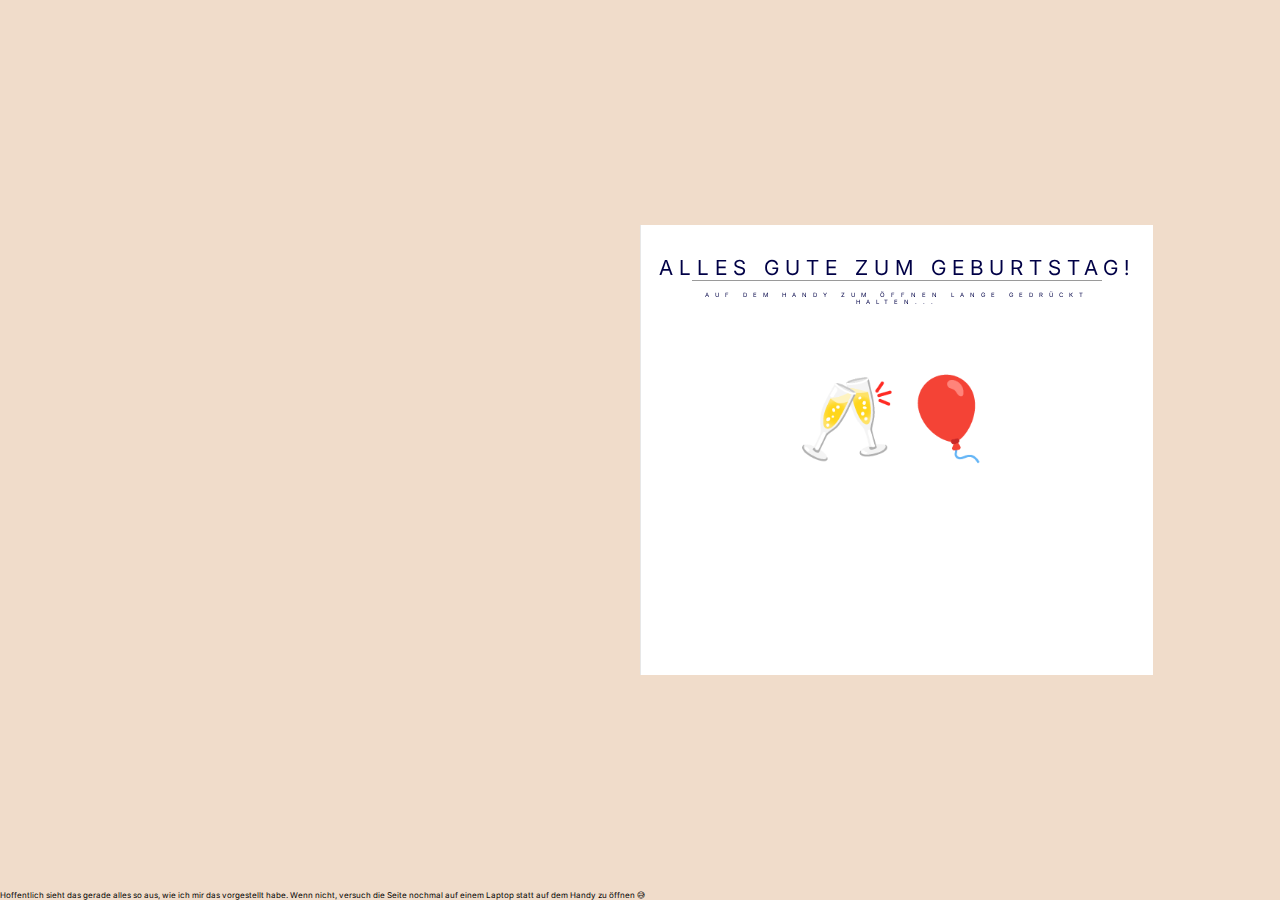
<file: index.html>
<!DOCTYPE html>
<html lang="en">
  <head>
    <meta charset="UTF-8">
    <meta name="viewport" content="width=device-width, initial-scale=1.0" />
    <title>Hannah's Geburtstag</title>
    <!-- Google Font-->
    <link rel="preconnect" href="https://fonts.googleapis.com">
    <link rel="preconnect" href="https://fonts.gstatic.com" crossorigin>
    <link href="https://fonts.googleapis.com/css2?family=Gochi+Hand&family=Inter:wght@500&display=swap" rel="stylesheet">
    <!-- Stylesheet -->
    <link rel="stylesheet" href="birthday.css" />
  </head>
  <body>
    <div class="card">
      <div class="outside">
        <div class="front">
          <p>Alles gute zum Geburtstag!</p>
          <hr>
          <p class="small">Auf dem Handy zum öffnen lange gedrückt halten...</p>
          <h1>🥂🎈</h1>

        </div>
        <div class="back"></div>
      </div>
      <div class="inside">
        <p>Liebe Hannah,</p>

        <p>Wenn du mich besuchen kommst, würde ich sehr gerne diese <a href="https://www.youtube.com/watch?v=c58fcTtpGNQ">urbane Schafsherde</a> mit dir besuchen. Schau mal wie süß die sind!
        </p>

        <p>
        Am Abend würde ich dich gerne zu einem <a href="https://guide.michelin.com/fr/fr/ile-de-france/paris/restaurant/jouvence">Abendessen in einem schicken pariser vegetarischen Restaurant</a> einladen.
        </p>

        <p>
            Ich freue mich ganz doll auf unser nächstes Wiederzusehen. OH GUCK MAL, ein SCHAF!
        </p>
        <h1>🐑</h1>

        <p>In Liebe, <br> dein TinTin
        </p>
        <h1>💕</h1>


      </div>
    </div>
    <p class="footer">Hoffentlich sieht das gerade alles so aus, wie ich mir das vorgestellt habe. Wenn nicht, versuch die Seite nochmal auf einem Laptop statt auf dem Handy zu öffnen 😅</p>
  </body>
</html>
</file>
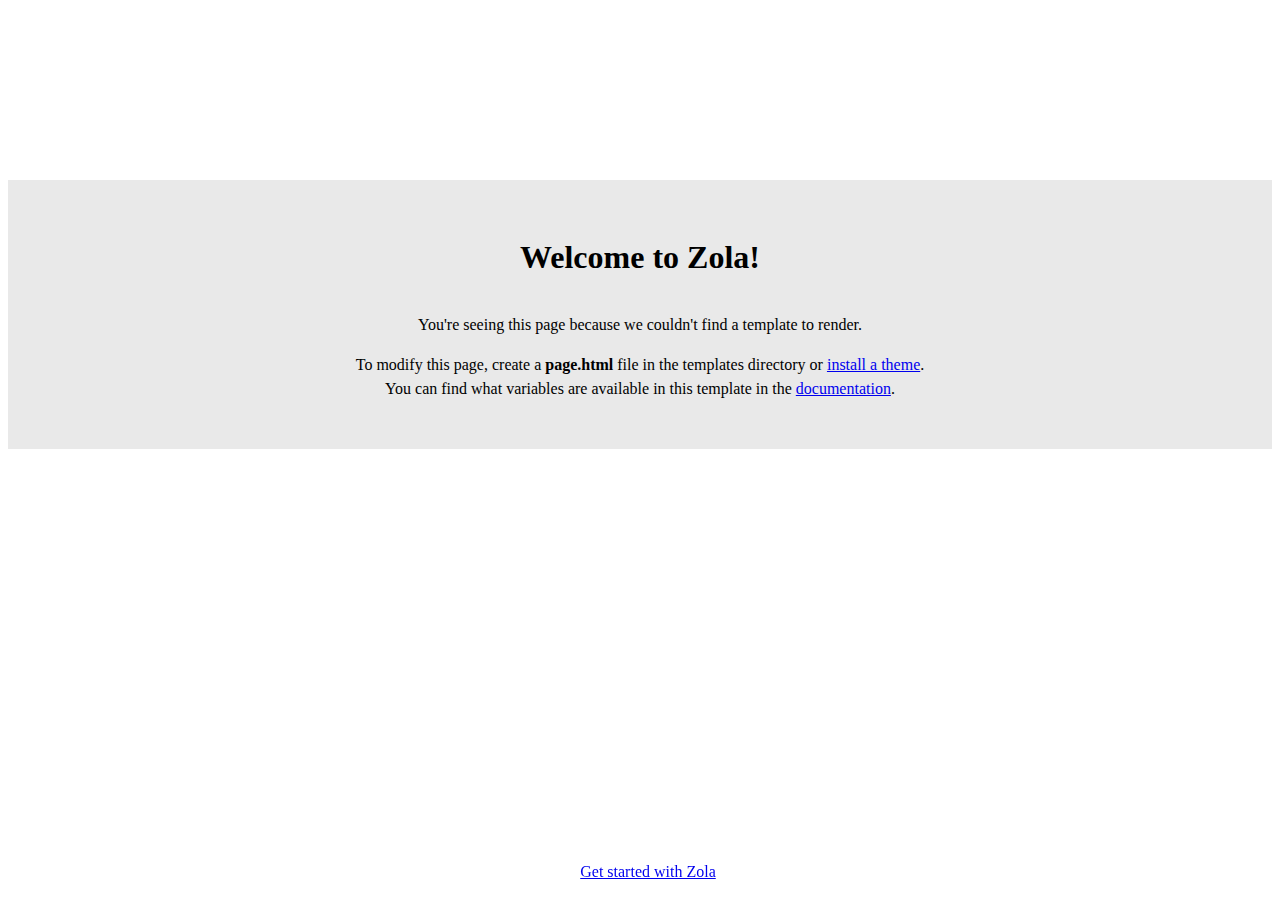
<file: changelog/index.html>
<html>
    <head>
        <title>Zola</title>
    </head>
    <body>
        <div class="container">
            <h1>Welcome to Zola!</h1>
            <p>
                You're seeing this page because we couldn't find a template to render.
            </p>
            <p>
                To modify this page, create a <b>page.html</b> file in the templates directory or
                <a href="https://www.getzola.org/documentation/themes/installing-and-using-themes/" target="_blank">install a theme</a>.
                <br>
                You can find what variables are available in this template in the <a href="https:&#x2F;&#x2F;www.getzola.org&#x2F;documentation&#x2F;templates&#x2F;pages-sections&#x2F;#page-variables" target="_blank">documentation</a>.
            </p>
        </div>
        <footer>
            <a href="https://www.getzola.org/documentation/getting-started/cli-usage/" target="_blank">Get started with Zola</a>
        </footer>
        <style>
            html {
                line-height: 1.5;
            }
            h1 {
                margin-bottom: 2rem;
            }
            .container {
                font-family: "sans-serif";
                text-align: center;
                margin-top: 20vh;
                padding: 2rem;
                background: #e9e9e9;
            }
            footer {
                position: fixed;
                width: 100%;
                bottom: 1rem;
                text-align: center;
            }
        </style>
    </body>
</html>
</file>
<file: birthday.css>
* {
  padding: 0;
  margin: 0;
  box-sizing: border-box;
  overflow-wrap: break-word;
}
body {
  background-color: #F0DCCA;
}

hr {
  max-width: 80%;
  height: 1px;
  border-bottom: 0px;
  border-left: 0px;
  border-right: 0px;
  margin: auto;"
}

.card {
  width: 80%;
  height: 50%;
  position: absolute;
  margin: auto;
  left: 0;
  right: 0px;
  top: 0;
  bottom: 0;

  -webkit-perspective: 1200px;
  perspective: 1200px;
  transition: 1s;
}
.card:hover, .card:active,
.card:focus,
.card.active {
  transform: rotate(-5deg);
}
.card:hover .outside,
.card:active .outside,
.card:active .focus,
.card.active {
  transform: rotateY(-130deg);
}
.outside,
.inside {
  height: 100%;
  width: 50%;
  position: absolute;
  left: 50.1%;
}
.inside {
  background: linear-gradient(to right, #e7e7e7, #ffffff 30%);
  line-height: 2;
  padding: 0.2em 0.3em;
  text-align: center;
  display: flex;
  flex-direction: column;
  justify-content: start;
  align-items: center;
  left: 50%;
  overflow: scroll;
  font-family: "Gochi Hand", cursive;

}



.outside {
  -webkit-transform-style: preserve-3d;
  transform-style: preserve-3d;
  z-index: 1;
  transform-origin: left;
  transition: 2s;
  cursor: pointer;
  text-align: center;
  font-family: 'Inter', sans-serif;
}

.outside p.small {
  max-width: 80%;
  font-size: 0.3em;
  margin: auto;
  margin-top: 10px;
}

.front,
.back {
  height: 100%;
  width: 100%;
  position: absolute;
  -webkit-backface-visibility: hidden;
  backface-visibility: hidden;
  transform: rotateX(0deg);
}

.front {
  background-color: #ffffff;
  overflow: hidden
}
.back {
  transform: rotateY(180deg);
  background: linear-gradient(to left, #e7e7e7, #ffffff 30%);
}
.outside p {
  font-size: 1.3em;
  text-transform: uppercase;
  margin-top: 30px;
  letter-spacing: 6px;
  color: #000046;
}

.outside h1 {
  padding-top: 0.4em;
  font-size: 5em;
  line-height: 2em;
}
.inside p {
  font-size: 1em;
  max-width: 80%;
  line-height: 1.2em;
  margin-bottom: 1em;
  margin-top: 0.8em;
}
.inside h1 {
  font-size: 6em;
  line-height: 1em;
  padding: 0.2em;
  padding-bottom: 0em;
}

.footer {
  font-size: 0.5em;
  position: absolute;
  margin: auto;
  bottom: 0px;
  font-family: "Inter", sans;
  text-align: center;
}

@media (max-width: 600px) {
  .outside h1 {
    display: none;
  }
  .outside p {
    padding: 0 1em;
    line-height: 2em;
    font-size: 2vw;
  }
}
</file>
